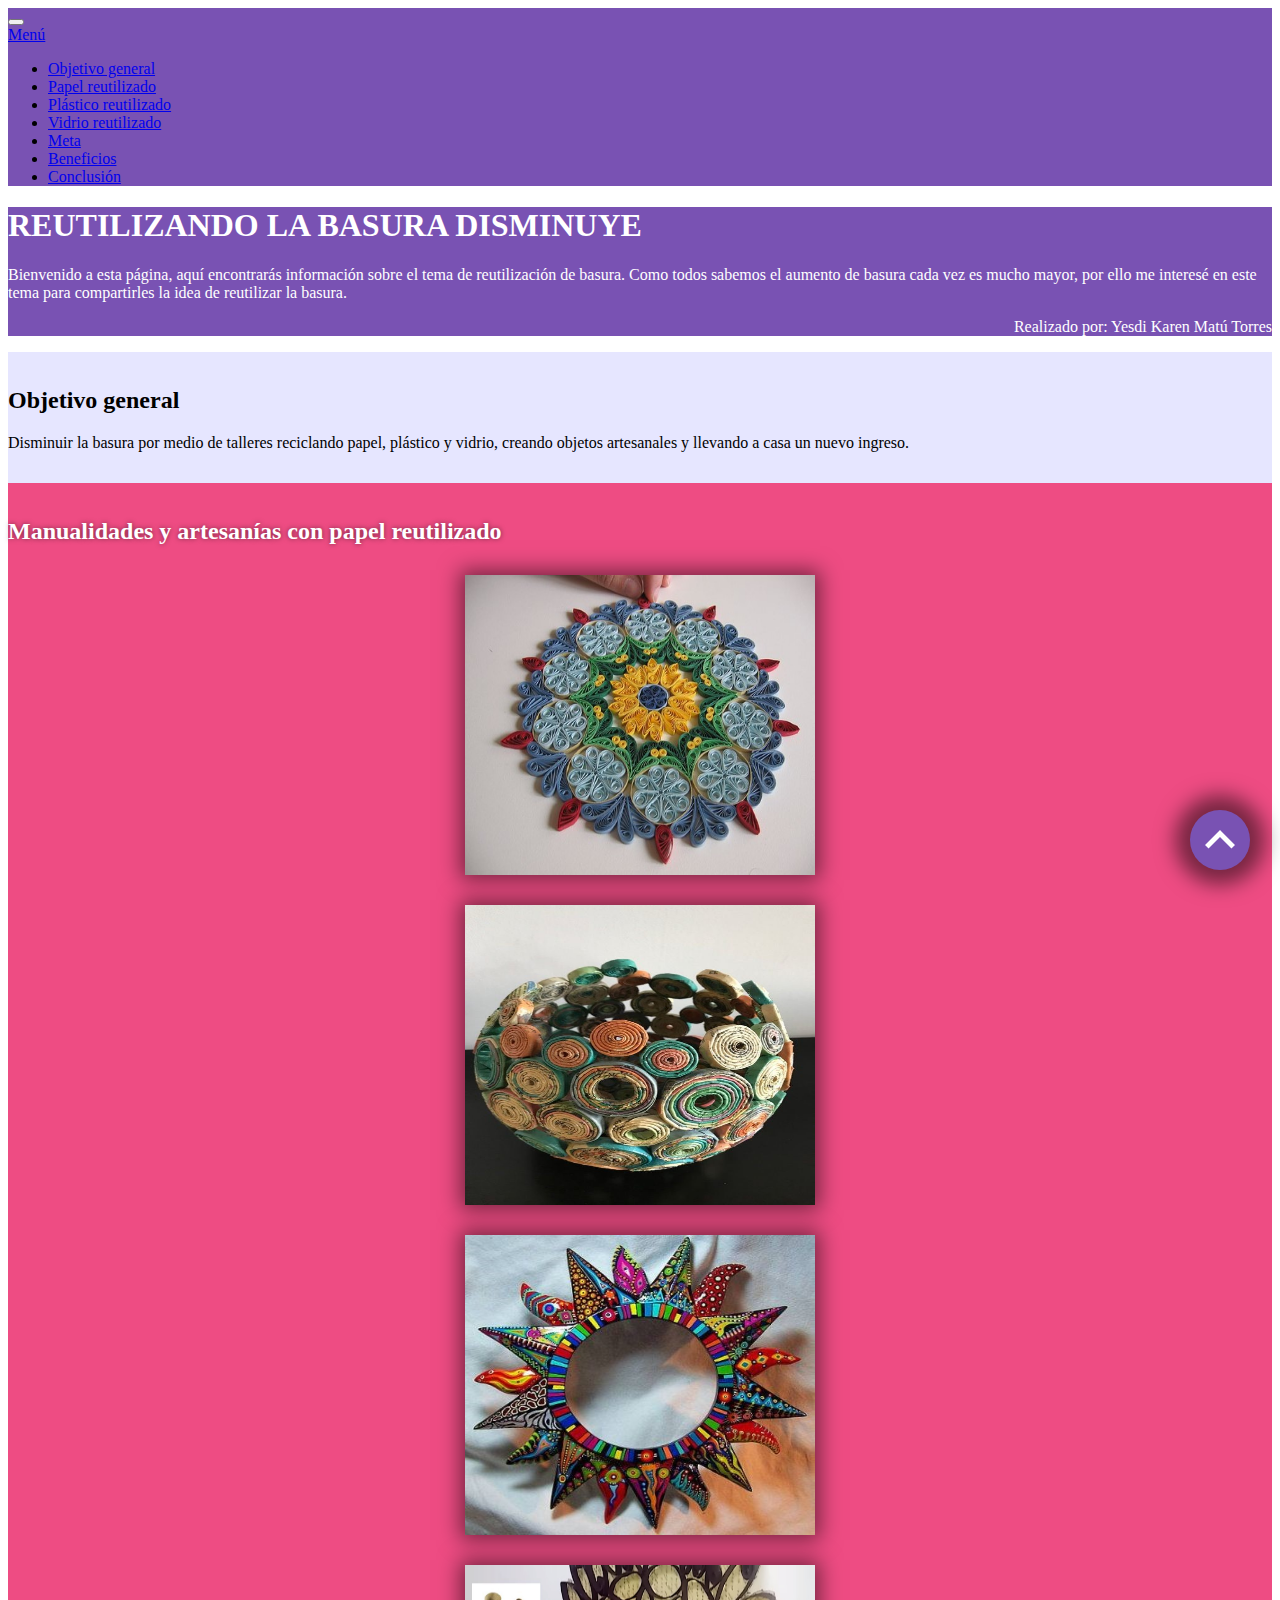
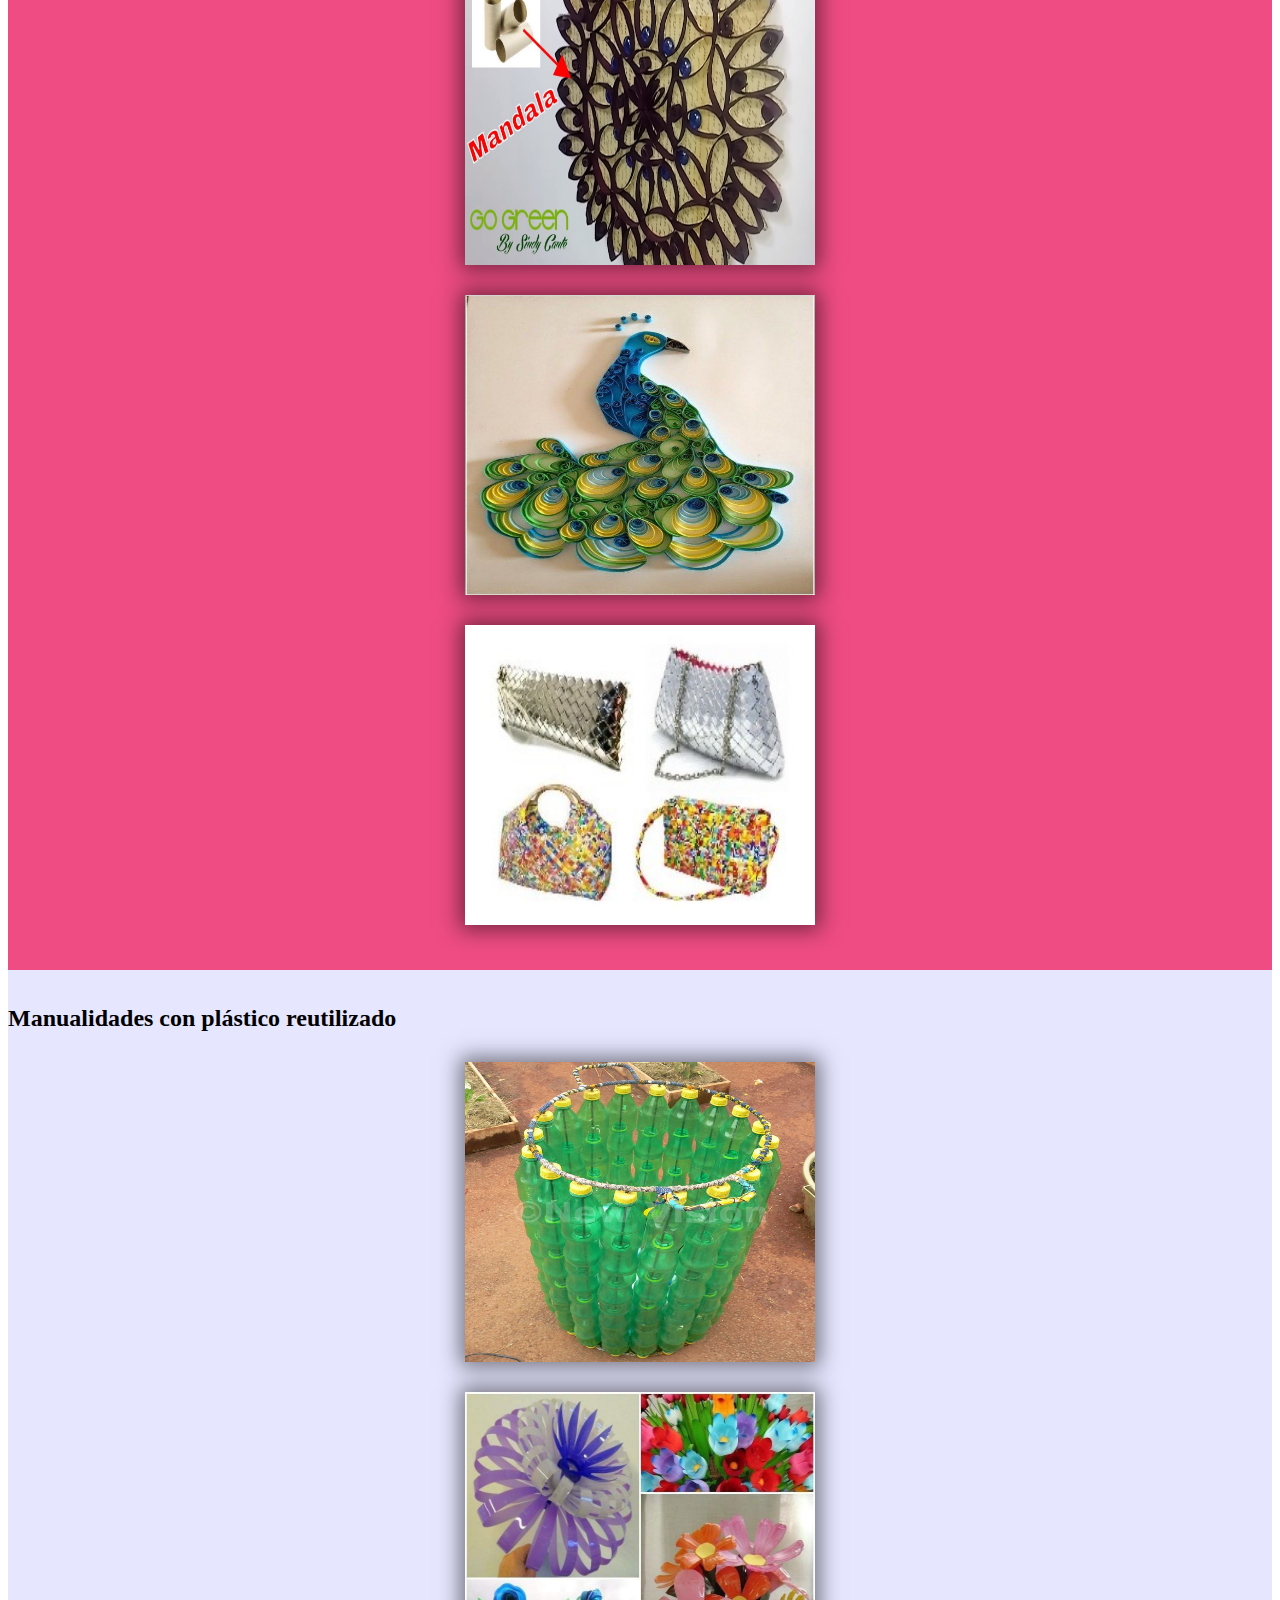
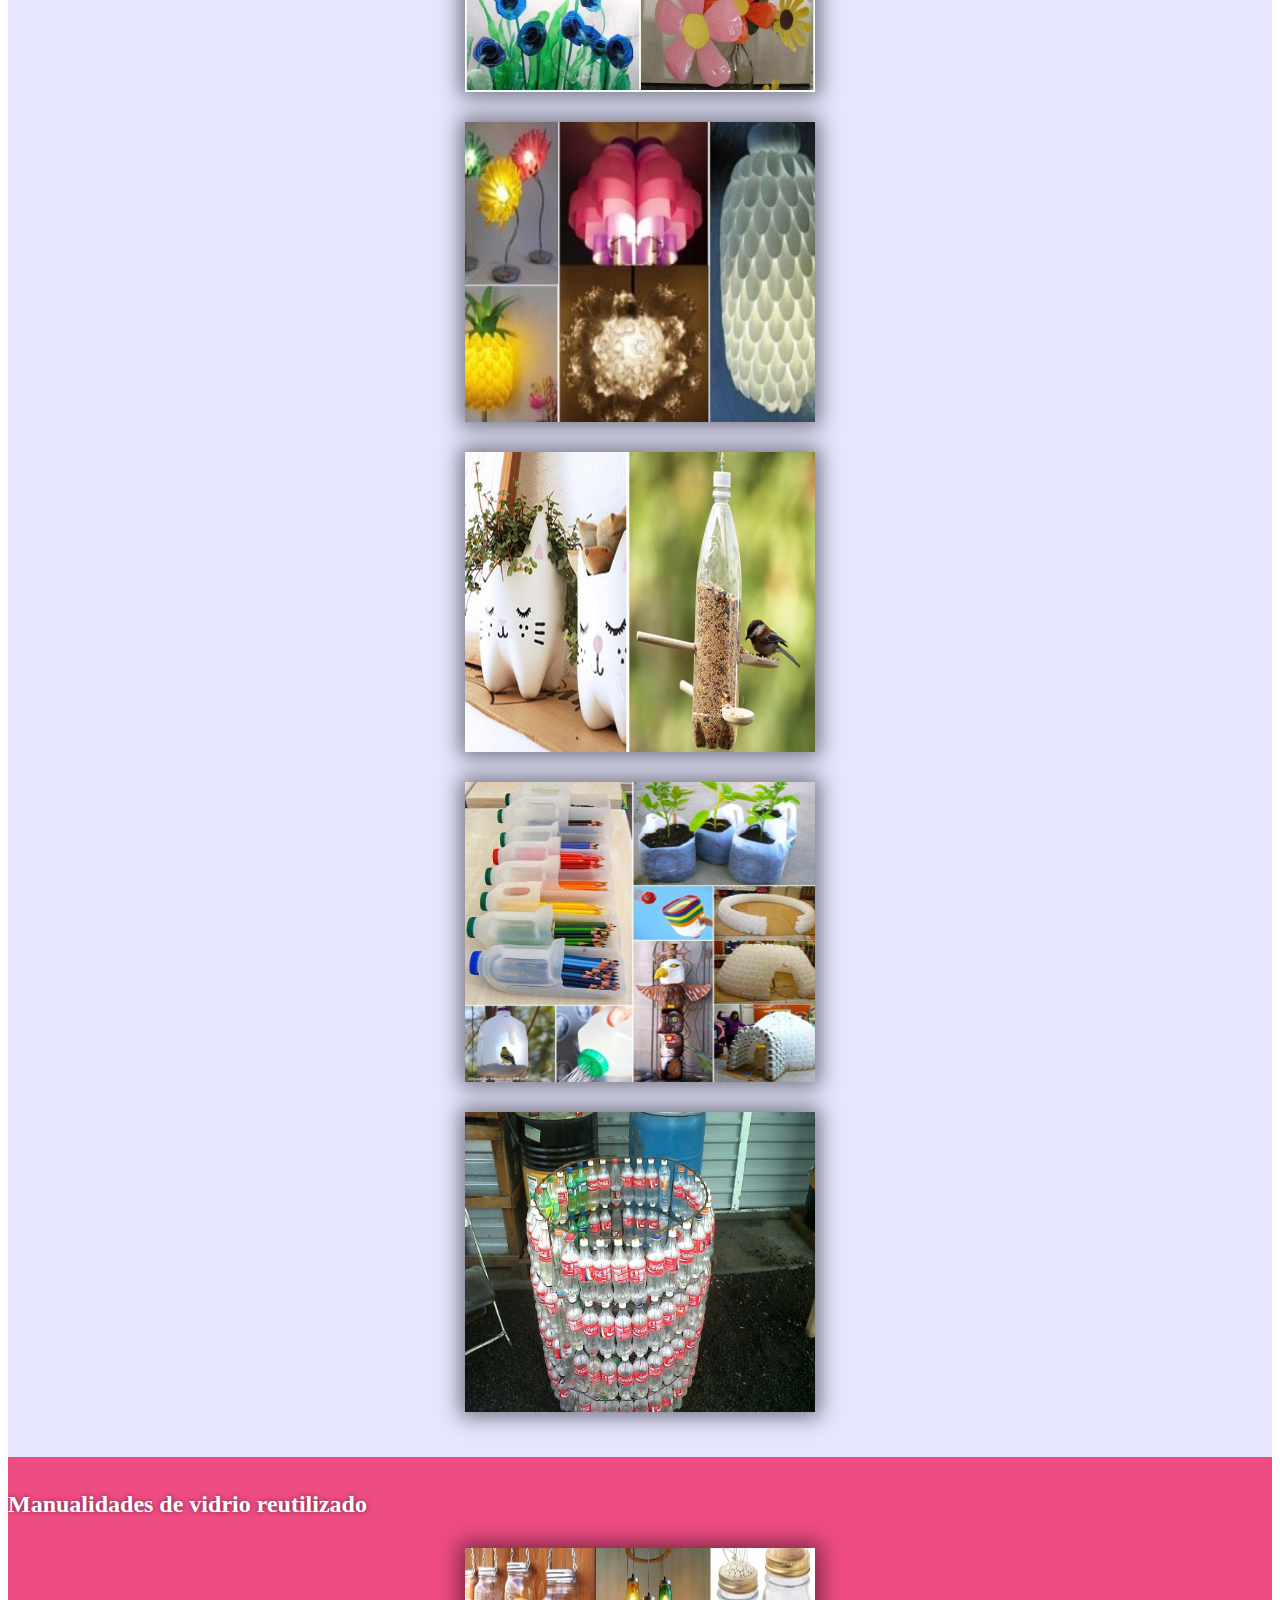
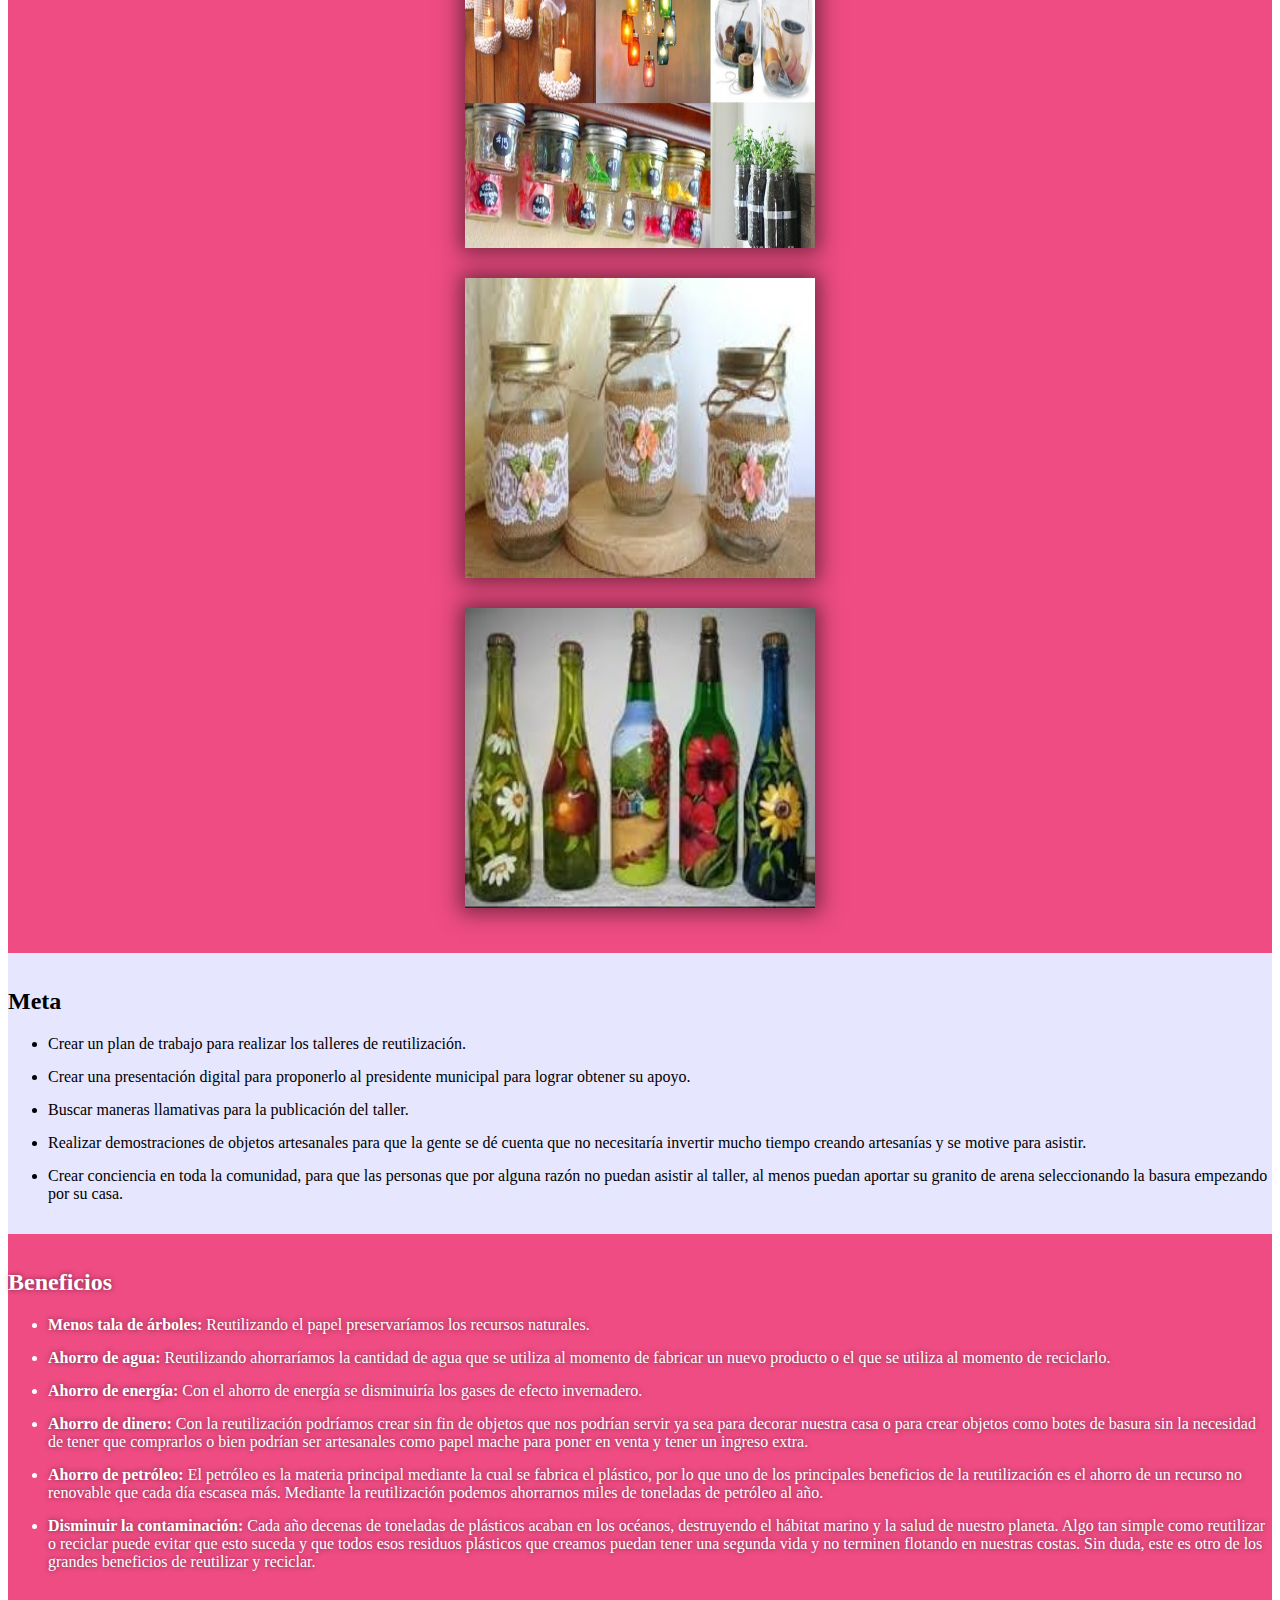
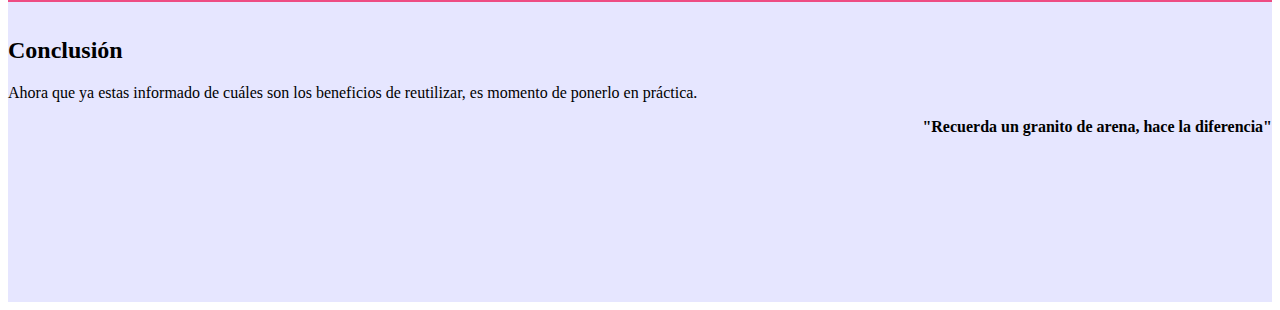
<file: docs/index.html>
<!DOCTYPE html>
<html lang="en">

<head>
    <meta charset="UTF-8">
    <meta name="viewport" content="width=device-width, initial-scale=1.0">
    <title>Proyecto - Reutilizando la Basura</title>

    <link rel="stylesheet" href="https://stackpath.bootstrapcdn.com/bootstrap/4.5.0/css/bootstrap.min.css"
        integrity="sha384-9aIt2nRpC12Uk9gS9baDl411NQApFmC26EwAOH8WgZl5MYYxFfc+NcPb1dKGj7Sk" crossorigin="anonymous">

    <link rel="stylesheet" href="./css/main.css">
</head>

<body class="app-main">

    <!-- Menú -->
    <nav id="menu" class="navbar navbar-expand-lg navbar-dark" style="background-color: #7952b3;">
        <button class="navbar-toggler" type="button" data-toggle="collapse" data-target="#navbarTogglerMenu"
            aria-controls="navbarTogglerMenu" aria-expanded="false" aria-label="Toggle navigation">
            <span class="navbar-toggler-icon"></span>
        </button>
        <div class="collapse navbar-collapse" id="navbarTogglerMenu">
            <a class="navbar-brand" href="#">Menú</a>
            <ul class="navbar-nav mr-auto mt-2 mt-lg-0">
                <li class="nav-item app-main__option">
                    <a class="btn btn-success my-2 my-sm-0" href="#objetivo">Objetivo general</a>
                </li>
                <li class="nav-item active app-main__option">
                    <a class="btn btn-success my-2 my-sm-0" href="#papel">Papel reutilizado</a>
                </li>
                <li class="nav-item app-main__option">
                    <a class="btn btn-success my-2 my-sm-0" href="#plastico">Plástico reutilizado</a>
                </li>
                <li class="nav-item app-main__option">
                    <a class="btn btn-success my-2 my-sm-0" href="#vidrio">Vidrio reutilizado</a>
                </li>
                <li class="nav-item app-main__option">
                    <a class="btn btn-success my-2 my-sm-0" href="#meta">Meta</a>
                </li>
                <li class="nav-item app-main__option">
                    <a class="btn btn-success my-2 my-sm-0" href="#beneficios">Beneficios</a>
                </li>
                <li class="nav-item app-main__option">
                    <a class="btn btn-success my-2 my-sm-0" href="#conclusion">Conclusión</a>
                </li>
            </ul>
        </div>
    </nav>

    <!-- Presentación -->
    <div class="jumbotron jumbotron-fluid app-main__header">
        <div class="container">
            <h1 class="display-4">REUTILIZANDO LA BASURA DISMINUYE</h1>
            <p class="lead">
                Bienvenido a esta página, aquí encontrarás información sobre el tema de reutilización de basura.
                Como todos sabemos el aumento de basura cada vez es mucho mayor, por ello me interesé en este tema para
                compartirles la idea de reutilizar la basura.
            </p>
            <p class="app-main__made">
                Realizado por: Yesdi Karen Matú Torres
            </p>
        </div>
    </div>

    <div class="app-main__body">

        <div id="objetivo" class="app-main__section">
            <div class="container">
                <h2 class="app-main__section-title">
                    Objetivo general
                </h2>
                <p>
                    Disminuir la basura por medio de talleres reciclando papel, plástico y vidrio, creando objetos
                    artesanales y
                    llevando a casa un nuevo ingreso.
                </p>
            </div>
        </div>

        <!-- Manualidades con papel reutilizado -->
        <div id="papel" class="app-main__section">
            <div class="container">
                <h2 class="app-main__section-title app-main__section-title--image">
                    Manualidades y artesanías con papel reutilizado
                </h2>
                <div class="row app-container">
                    <div class="col-md-12 col-lg-4 app-image__container">
                        <img class="app-image" src="./img/papel-reciclado-1.jpg" alt="">
                    </div>
                    <div class="col-md-12 col-lg-4 app-image__container">
                        <img class="app-image" src="./img/papel-reciclado-2.jpg" alt="">
                    </div>
                    <div class="col-md-12 col-lg-4 app-image__container">
                        <img class="app-image" src="./img/papel-reciclado-3.jpg" alt="">
                    </div>
                </div>
                <div class="row app-container">
                    <div class="col-md-12 col-lg-4 app-image__container">
                        <img class="app-image" src="./img/papel-reciclado-4.jpg" alt="">
                    </div>
                    <div class="col-md-12 col-lg-4 app-image__container">
                        <img class="app-image" src="./img/papel-reciclado-5.jpg" alt="">
                    </div>
                    <div class="col-md-12 col-lg-4 app-image__container">
                        <img class="app-image" src="./img/papel-reciclado-6.jpg" alt="">
                    </div>
                </div>
            </div>
        </div>

        <!-- Manualidades con plástico reutilizado -->
        <div id="plastico" class="app-main__section">
            <div class="container">
                <h2 class="app-main__section-title app-main__section-title--image">
                    Manualidades con plástico reutilizado
                </h2>
                <div class="row app-container">
                    <div class="col-md-12 col-lg-4 app-image__container">
                        <img class="app-image" src="./img/plastico-reciclado-1.jpg" alt="">
                    </div>
                    <div class="col-md-12 col-lg-4 app-image__container">
                        <img class="app-image" src="./img/plastico-reciclado-2.jpg" alt="">
                    </div>
                    <div class="col-md-12 col-lg-4 app-image__container">
                        <img class="app-image" src="./img/plastico-reciclado-3.jpg" alt="">
                    </div>
                </div>
                <div class="row app-container">
                    <div class="col-md-12 col-lg-4 app-image__container">
                        <img class="app-image" src="./img/plastico-reciclado-4.jpg" alt="">
                    </div>
                    <div class="col-md-12 col-lg-4 app-image__container">
                        <img class="app-image" src="./img/plastico-reciclado-5.jpg" alt="">
                    </div>
                    <div class="col-md-12 col-lg-4 app-image__container">
                        <img class="app-image" src="./img/plastico-reciclado-6.jpg" alt="">
                    </div>
                </div>
            </div>
        </div>

        <!-- Manualidades con vidrio reutilizado -->
        <div id="vidrio" class="app-main__section">
            <div class="container">
                <h2 class="app-main__section-title app-main__section-title--image">
                    Manualidades de vidrio reutilizado
                </h2>
                <div class="row app-container">
                    <div class="col-md-12 col-lg-4 app-image__container">
                        <img class="app-image" src="./img/vidrio-reciclado-1.jpg" alt="">
                    </div>
                    <div class="col-md-12 col-lg-4 app-image__container">
                        <img class="app-image" src="./img/vidrio-reciclado-2.jpg" alt="">
                    </div>
                    <div class="col-md-12 col-lg-4 app-image__container">
                        <img class="app-image" src="./img/vidrio-reciclado-3.jpg" alt="">
                    </div>
                </div>
            </div>
        </div>

        <!-- Meta -->
        <div id="meta" class="app-main__section">
            <div class="container">
                <h2 class="app-main__section-title">
                    Meta
                </h2>
                <ul class="app-main__list">
                    <li>Crear un plan de trabajo para realizar los talleres de reutilización.</li>
                    <li>Crear una presentación digital para proponerlo al presidente municipal para lograr obtener su
                        apoyo.
                    </li>
                    <li>Buscar maneras llamativas para la publicación del taller.</li>
                    <li>Realizar demostraciones de objetos artesanales para que la gente se dé cuenta que no necesitaría
                        invertir mucho tiempo creando artesanías y se motive para asistir.</li>
                    <li>Crear conciencia en toda la comunidad, para que las personas que por alguna razón no puedan
                        asistir
                        al
                        taller, al menos puedan aportar su granito de arena seleccionando la basura empezando por su
                        casa.
                    </li>
                </ul>
            </div>
        </div>

        <div id="beneficios" class="app-main__section">
            <div class="container">
                <h2 class="app-main__section-title">
                    Beneficios
                </h2>
                <ul class="app-main__list">
                    <li><strong>Menos tala de árboles:</strong> Reutilizando el papel preservaríamos los recursos
                        naturales.
                    </li>
                    <li><strong>Ahorro de agua:</strong> Reutilizando ahorraríamos la cantidad de agua que se utiliza al
                        momento de fabricar un nuevo producto o el que se utiliza al momento de reciclarlo.</li>
                    <li><strong>Ahorro de energía:</strong> Con el ahorro de energía se disminuiría los gases de efecto
                        invernadero.</li>
                    <li><strong>Ahorro de dinero:</strong> Con la reutilización podríamos crear sin fin de objetos que
                        nos
                        podrían servir ya sea para decorar nuestra casa o para crear objetos como botes de basura sin la
                        necesidad de tener que comprarlos o bien podrían ser artesanales como papel mache para poner en
                        venta y tener un ingreso extra.</li>
                    <li><strong>Ahorro de petróleo:</strong> El petróleo es la materia principal mediante la cual se
                        fabrica
                        el plástico, por lo que uno de los principales beneficios de la reutilización es el ahorro de un
                        recurso no renovable que cada día escasea más. Mediante la reutilización podemos ahorrarnos
                        miles de
                        toneladas de petróleo al año.</li>
                    <li>
                        <strong>Disminuir la contaminación:</strong> Cada año decenas de toneladas de plásticos acaban
                        en
                        los océanos, destruyendo el hábitat marino y la salud de nuestro planeta. Algo tan simple como
                        reutilizar o reciclar puede evitar que esto suceda y que todos esos residuos plásticos que
                        creamos
                        puedan tener una segunda vida y no terminen flotando en nuestras costas. Sin duda, este es otro
                        de
                        los grandes beneficios de reutilizar y reciclar.
                    </li>
                </ul>
            </div>
        </div>

        <div id="conclusion" class="app-main__section app-main__section--conclusion">
            <div class="container">
                <h2 class="app-main__section-title">
                    Conclusión
                </h2>
                <p>
                    Ahora que ya estas informado de cuáles son los beneficios de reutilizar, es momento de ponerlo en
                    práctica.
                </p>
                <div class="app-main__comment">
                    <span>"Recuerda un granito de arena, hace la diferencia"</span>
                </div>
            </div>
        </div>

        <a class="app-main__go-top" href="#menu">
            <svg xmlns="http://www.w3.org/2000/svg" viewBox="0 0 24 24" fill="white" width="18px" height="18px">
                <path d="M7.41 15.41L12 10.83l4.59 4.58L18 14l-6-6-6 6z" />
                <path d="M0 0h24v24H0z" fill="none" /></svg>
        </a>
    </div>

    <script src="https://code.jquery.com/jquery-3.5.1.slim.min.js"
        integrity="sha384-DfXdz2htPH0lsSSs5nCTpuj/zy4C+OGpamoFVy38MVBnE+IbbVYUew+OrCXaRkfj"
        crossorigin="anonymous"></script>
    <script src="https://cdn.jsdelivr.net/npm/popper.js@1.16.0/dist/umd/popper.min.js"
        integrity="sha384-Q6E9RHvbIyZFJoft+2mJbHaEWldlvI9IOYy5n3zV9zzTtmI3UksdQRVvoxMfooAo"
        crossorigin="anonymous"></script>
    <script src="https://stackpath.bootstrapcdn.com/bootstrap/4.5.0/js/bootstrap.min.js"
        integrity="sha384-OgVRvuATP1z7JjHLkuOU7Xw704+h835Lr+6QL9UvYjZE3Ipu6Tp75j7Bh/kR0JKI"
        crossorigin="anonymous"></script>
</body>

</html>
</file>
<file: docs/css/main.css>
html,
body,
* {
  box-sizing: border-box;
}

.app-image {
  width: 350px;
  height: 300px;
  box-shadow: 0 0 20px 5px rgba(0, 0, 0, 0.5);
}
.app-image__container {
  display: flex;
  justify-content: center;
  margin-bottom: 30px;
}

.app-main__header {
  background-color: #7952b3;
  color: white;
  margin-bottom: 0;
}
.app-main__made {
  display: flex;
  justify-content: flex-end;
  font-size: 0.8;
}
.app-main__option {
  margin-right: 15px;
}
.app-main__section {
  padding: 15px 0;
}
.app-main__section:nth-child(even) {
  background-color: #ee4c83;
  color: white;
  text-shadow: 0 0 5px rgba(0, 0, 0, 0.5);
}
.app-main__section:nth-child(odd) {
  background-color: #e6e6ff;
}
.app-main__section--conclusion {
  min-height: 300px;
}
.app-main__section-title--image {
  margin-bottom: 30px;
}
.app-main__list li {
  margin-bottom: 15px;
}
.app-main__comment {
  display: flex;
  justify-content: flex-end;
  font-weight: bold;
}
.app-main__go-top {
  display: block;
  position: fixed;
  bottom: 30px;
  right: 30px;
  width: 60px;
  height: 60px;
  background-color: #7952b3;
  border-radius: 50px;
  box-shadow: 0 0 20px 15px rgba(0, 0, 0, 0.5);
}
.app-main__go-top svg {
  width: 60px;
  height: 60px;
}
</file>
